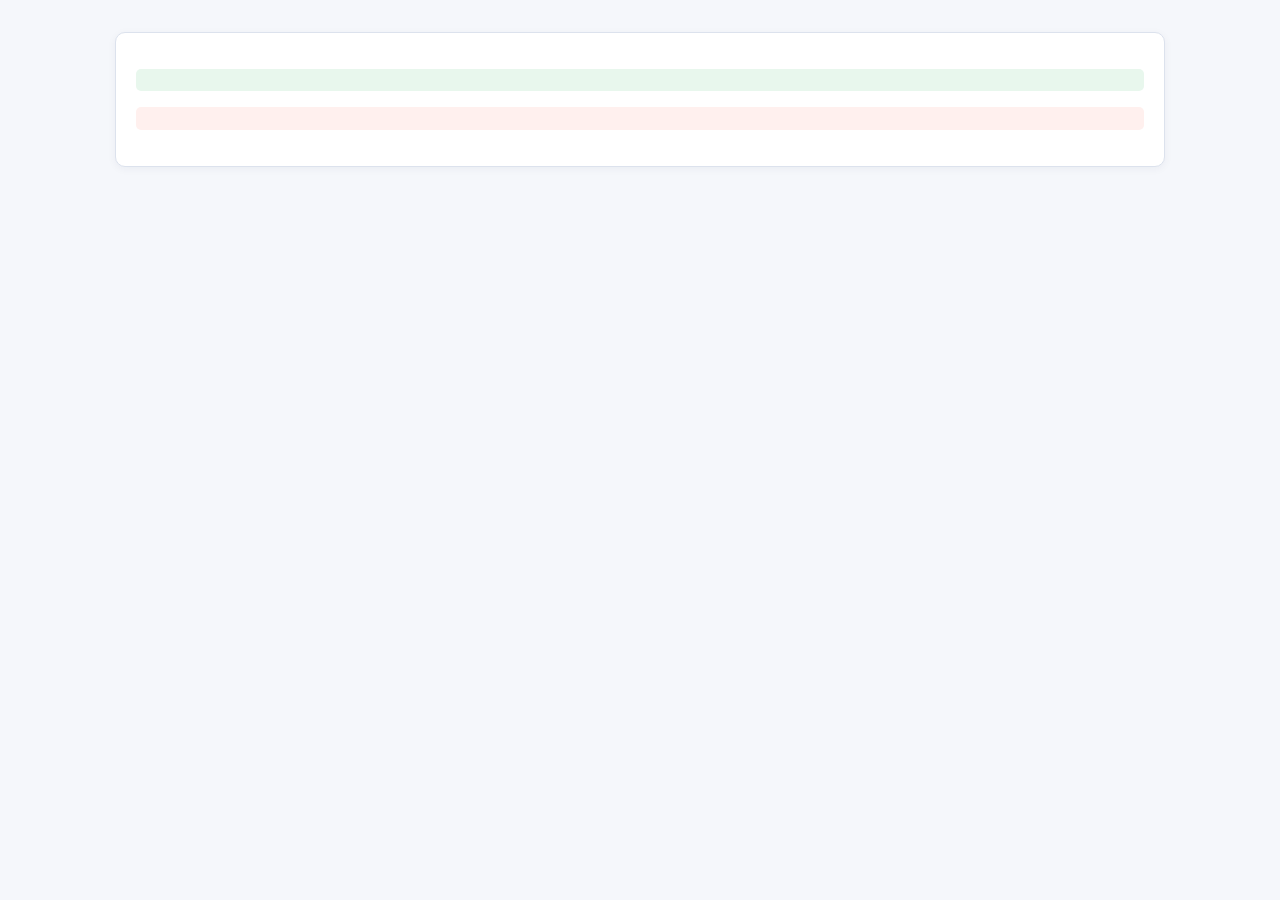
<file: src/main/resources/templates/documentlibrary/index.html>
<!DOCTYPE html>
<html lang="en" xmlns:th="http://www.thymeleaf.org">
<head>
  <meta charset="UTF-8">
  <meta name="viewport" content="width=device-width, initial-scale=1">
  <title th:text="${pageTitle} + ' · Document Library'">Document Library</title>
  <style>
    body { background: #f5f7fb; color: #172033; font: 15px/1.45 system-ui, sans-serif; margin: 0; }
    main { margin: 2rem auto; max-width: 1050px; padding: 0 1rem; }
    .card { background: white; border: 1px solid #dce2ed; border-radius: 10px; box-shadow: 0 2px 8px #15244a0d; padding: 1.25rem; }
    .header, .header-actions, .item, .versions { align-items: center; display: flex; gap: .75rem; }
    .header { justify-content: space-between; } .header-actions { flex-wrap: wrap; justify-content: flex-end; }
    h1 { font-size: 1.45rem; margin: 0; } h2 { font-size: 1rem; margin: 1.5rem 0 .5rem; }
    form { display: inline-flex; gap: .45rem; } input { border: 1px solid #b8c2d3; border-radius: 5px; padding: .45rem .55rem; }
    button { background: #1769e0; border: 0; border-radius: 5px; color: white; cursor: pointer; padding: .48rem .75rem; }
    button.danger { background: #b42318; } .notice { border-radius: 5px; margin: 1rem 0; padding: .7rem; }
    .success { background: #e8f7ed; color: #176b38; } .error { background: #fff0ee; color: #a1281d; }
    .list { border-top: 1px solid #e7ebf1; } .item { border-bottom: 1px solid #e7ebf1; padding: .75rem .25rem; }
    .item > :first-child { flex: 1; } .muted { color: #65738a; font-size: .9rem; }
    .versions { flex-wrap: wrap; margin-left: 1.7rem; padding: .2rem 0 .65rem; }
    a { color: #155fc2; text-decoration: none; } a:hover { text-decoration: underline; }
    .empty { color: #65738a; padding: 1rem 0; }
  </style>
</head>
<body>
<main>
  <section class="card">
    <div th:replace="~{documentlibrary/fragments/header :: header}"></div>

    <div th:if="${success}" class="notice success" th:text="${success}"></div>
    <div th:if="${error}" class="notice error" th:text="${error}"></div>

    <div th:if="${libraries != null}">
      <div th:replace="~{documentlibrary/fragments/library-list :: libraryList}"></div>
    </div>
    <div th:if="${library != null}">
      <div th:replace="~{documentlibrary/fragments/folder-contents :: folderContents}"></div>
    </div>
  </section>
</main>
</body>
</html>
</file>
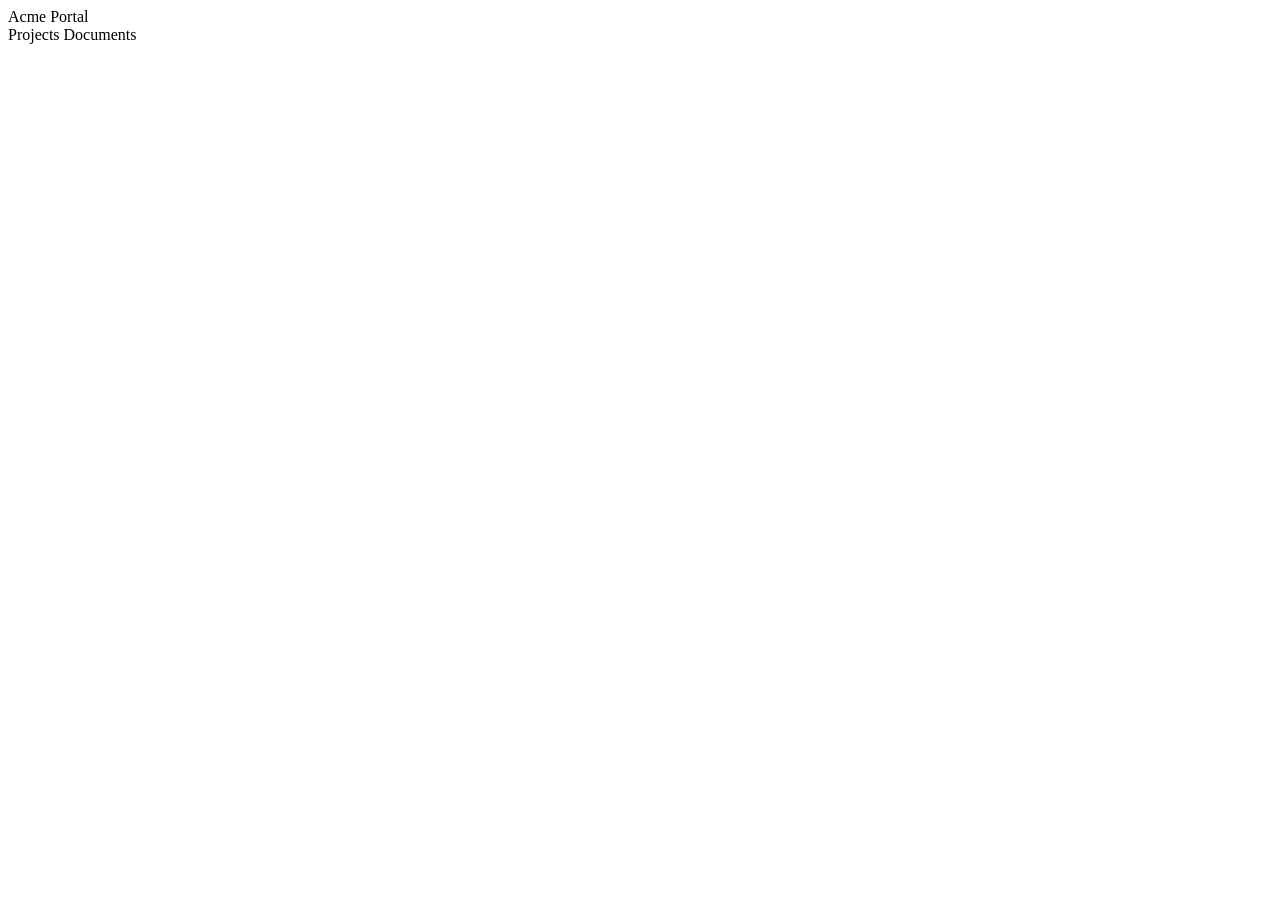
<file: integration/thymeleaf-host-example/src/main/resources/templates/layout.html>
<!DOCTYPE html>
<html lang="en" xmlns:th="http://www.thymeleaf.org">
<head th:fragment="head(pageTitle)">
  <meta charset="UTF-8">
  <meta name="viewport" content="width=device-width, initial-scale=1">
  <title th:text="${pageTitle} + ' · Acme Portal'">Acme Portal</title>
  <link rel="stylesheet" th:href="@{/css/document-library-host.css}">
</head>
<body>
  <header th:fragment="siteHeader" class="site-header">
    <a class="brand" th:href="@{/}">Acme Portal</a>
    <nav aria-label="Primary navigation">
      <a th:href="@{/projects}">Projects</a>
      <a th:href="@{/dl}">Documents</a>
    </nav>
  </header>
</body>
</html>
</file>
